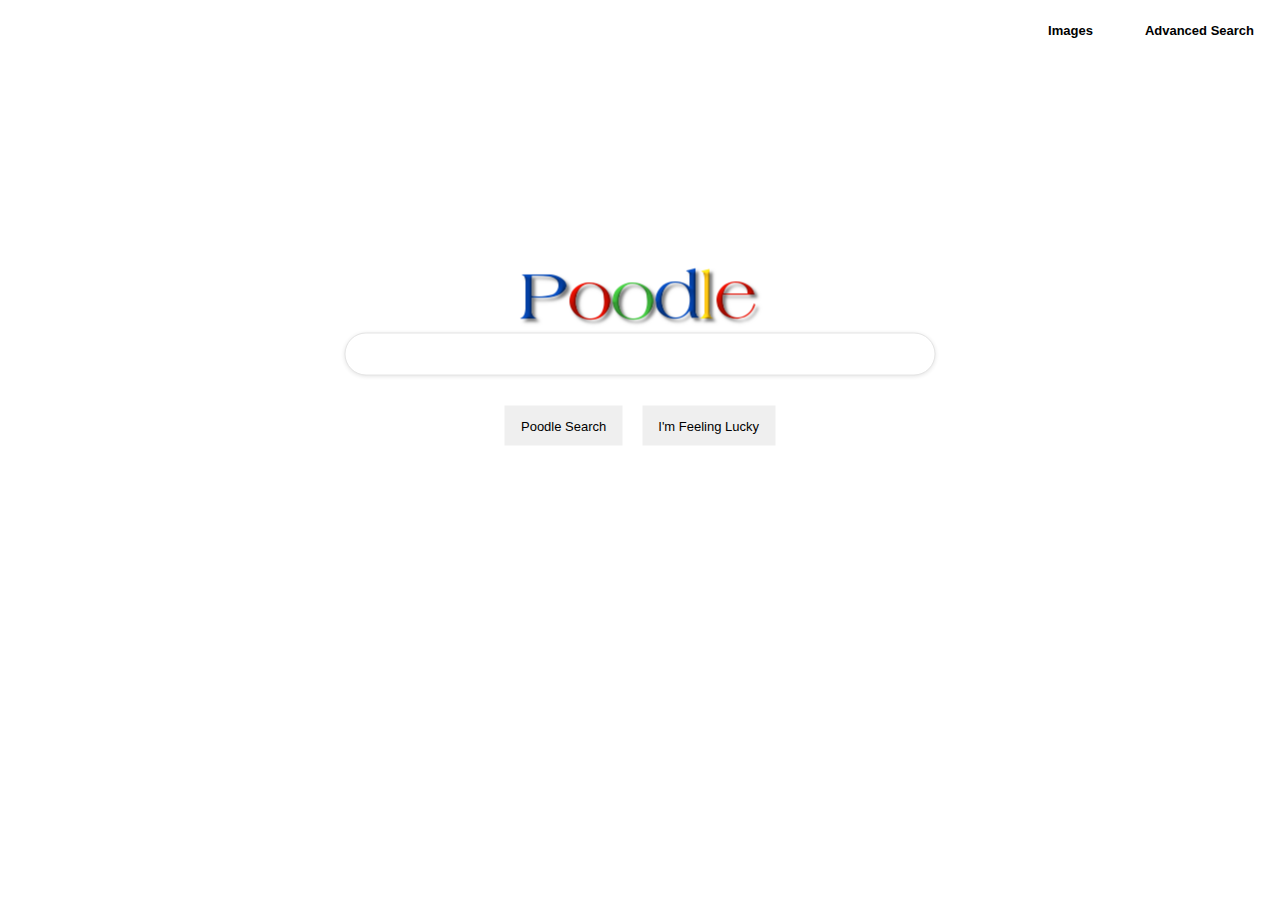
<file: index.html>
<!DOCTYPE html>
<html lang="en">
    <head>
        <title>Poodle Search</title>
        <meta name="viewport" content="width=device-width, initial-scale=1.0">
        <link rel="stylesheet" href="style.css">
    </head>
    <body>

        <div class = "search_options">
            <div id = "submit">
            <button type = "button" id = "search_more" onclick="window.location.href = 'imageSearch.html';">Images</button>
            <button type = "button" id = "search_more" onclick="window.location.href = 'advancedSearch.html';"">Advanced Search</button>
            </div>
        </div>
        
        <div class = "center_display">
        <div id = "image">
            <img src="assets/logo.png">
        </div>
        <div class = "search_buttons">
        <form action="https://www.google.com/search" method = "GET">
            <input type="text" id = "search_bar" name="q">
            <div id = "submit">
            <input type="submit" id = "search" value="Poodle Search">
            <input type = "submit" id = "search" name = "btnI" value = "I'm Feeling Lucky">
            </div>
        </form>
        </div>
        </div>

    </body>
</html>
</file>
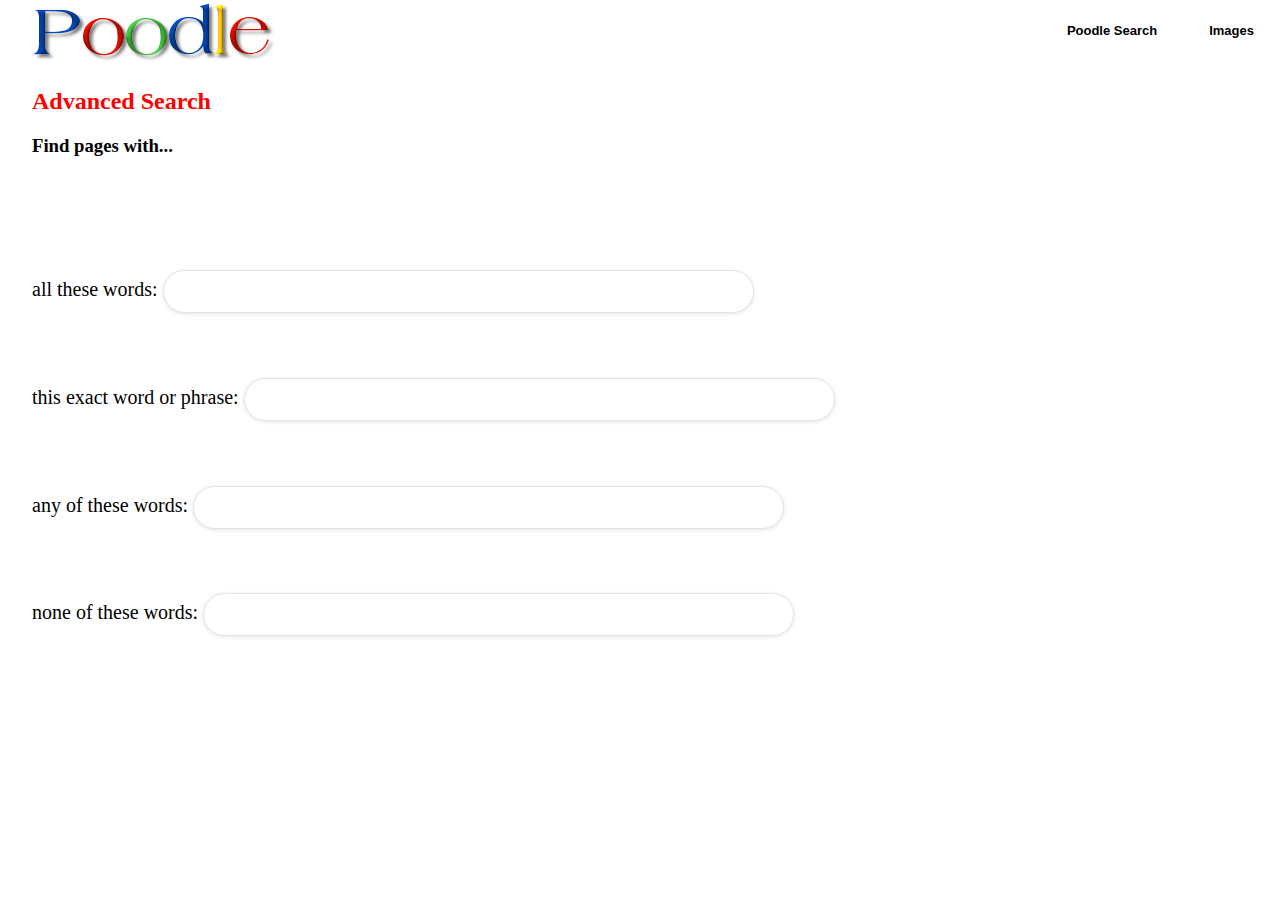
<file: advancedSearch.html>
<!DOCTYPE html>
<html lang="en">
    <head>
        <title>Poodle Search</title>
        <meta name="viewport" content="width=device-width, initial-scale=1.0">
        <link rel="stylesheet" href="style.css">
    </head>
    <body>

        <div class = "search_options">
            <div id = "submit">
                <button type = "button" id = "search_more" onclick="window.location.href = 'index.html';">Poodle Search</button>
                <button type = "button" id = "search_more" onclick="window.location.href = 'imageSearch.html';">Images</button>
            </div>
        </div>

        <div class = "advanced_search_disp">
            <div id = "image">
                <img src="assets/logo.png">
            </div>
            <div id = "header1-advanced">
                <h2>Advanced Search</h2>        
            </div>
            <h3>Find pages with... </h3>
        </div>

        

        <div class = "advanced_search_buttons">
        <form action="https://www.google.com/search" method = "GET">
            <div id = "all-words">
                <label for="all-words" id = "id-all-words"> all these words: </label>
                <input type="text" id="search_bar" name="as_q">
            </div>    
            <div id = "exact-phrase">
                <label for="exact-phrase"> this exact word or phrase: </label>
                <input type="text" id="search_bar" name="as_epq">
            </div>
            <div id = "any-words">
                <label for="any-words"> any of these words: </label>
                <input type="text" id="search_bar" name="as_oq">
            </div>
            <div id = "none-words">
                <label for="none-words"> none of these words: </label>
                <input type="text" id="search_bar" name="as_eq">
            </div>
            <input type="submit" hidden />
        </form>
        </div>
        

    </body>
</html>
</file>
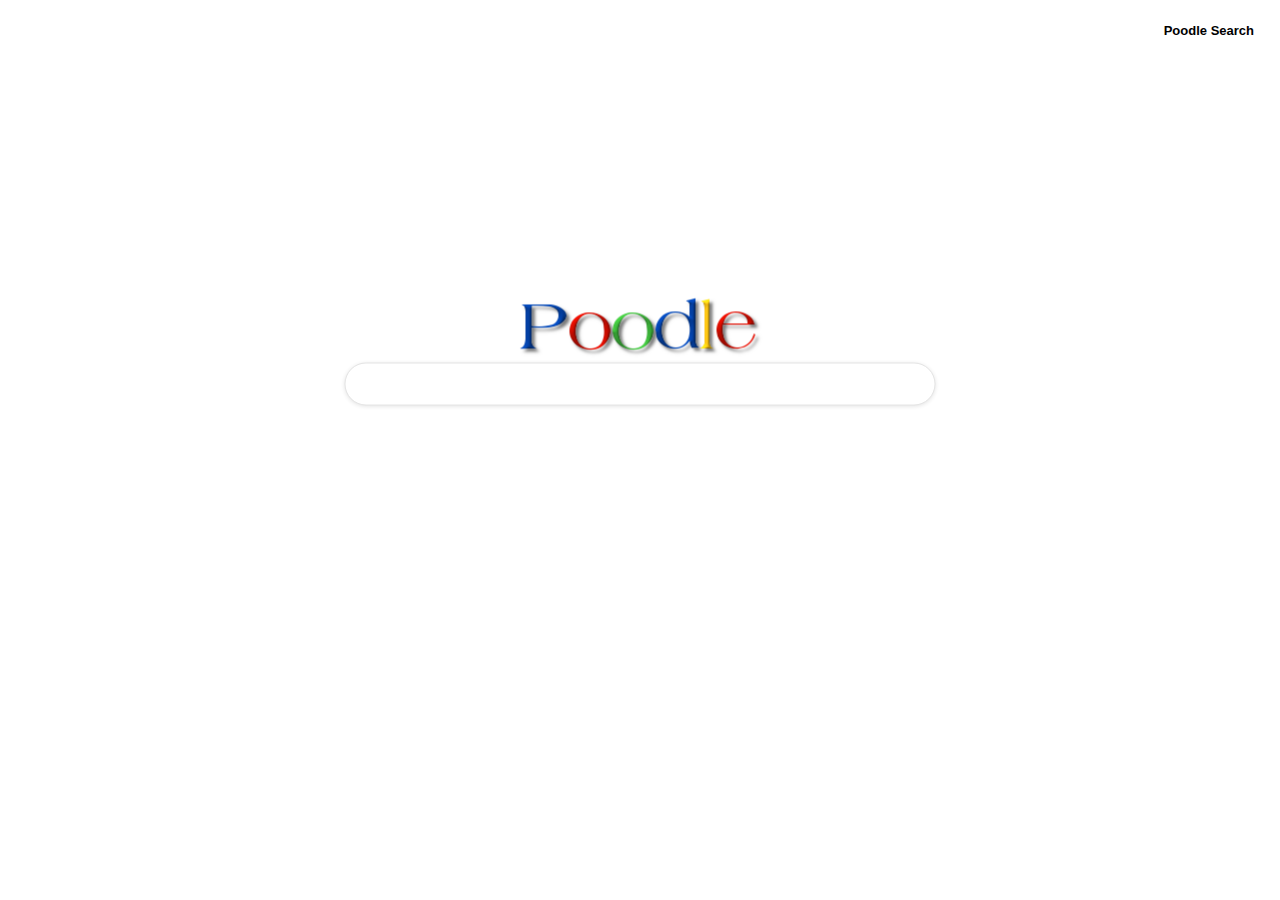
<file: imageSearch.html>
<!DOCTYPE html>
<html lang="en">
    <head>
        <title>Poodle Search</title>
        <meta name="viewport" content="width=device-width, initial-scale=1.0">
        <link rel="stylesheet" href="style.css">
    </head>
    <body>

        <div class = "search_options">
            <div id = "submit">
            <button type = "button" id = "search_more" onclick="window.location.href = 'index.html';">Poodle Search</button>
            </div>
        </div>
        
        <div class = "center_display">
        <div id = "image">
            <img src="assets/logo.png">
        </div>
        
        <div class = "search_buttons">
        <form action="https://www.google.com/images" method = "GET">
            <input type="text" id = "search_bar" name="q">
            <input type="submit" hidden />
        </form>
        </div>
        </div>

    </body>
</html>
</file>
<file: style.css>
.center_display{
  position: absolute;  
  top: 40%;  
  left: 50%;  
  margin-right: -50%;  
  transform: translate(-50%, -50%) 
}

#image{
    display: flex; 
    justify-content: center;
}

.advanced_search_disp{
    position: absolute; 
    top: 0%; 
    left: 2.5%; 
}


.search_options {
    position: absolute; 
    top: 0%; 
    right: 0%; 

}

.advanced_search_buttons{
    position: absolute;
    width: 70%;
    top: 30%; 
    left: 2.5%; 
    display: flex; 
    flex-direction: column;
    justify-content: center; 
    font-size: 20px;
   
}
#header1-advanced{
    color: red; 
}
#all-words{
    padding-bottom: 5%;
    padding-right: 10%;
}
#exact-phrase {
    padding-bottom: 5%; 
    padding-right: 10%;
}
#any-words {
    padding-bottom: 5%; 
    padding-right: 10%;
}
#none-words {
    padding-bottom: 5%; 
    padding-right: 10%;
}
#search_bar{
    border-radius: 40px;  
    width: 585px;  
    margin: auto;  
    height: 39px;  
    border: .7px solid #E4E4E4;  
    background-color: #fff;  
    box-shadow:0px 1px 4px #E4E4E4;  
    margin-bottom: 20px;  
    outline: none;  
    text-indent: 15px;   
}
#submit{
    display: flex;
    justify-content: center;
    align-items: center;

}
#search {
    display: inline-block;
    height: 40px; 
    margin: 10px; 
    border: none; 
    padding: 0 16px;  
    font-size: 13px;

}

#search_more {
    display: inline-block;
    height: 40px; 
    margin: 10px; 
    border: none; 
    padding: 0 16px;  
    font-size: 13px;
    font-weight: bold;
    background-color: white;
}

.search_buttons{
    display: flex; 
    justify-content: center;
   
}
</file>
